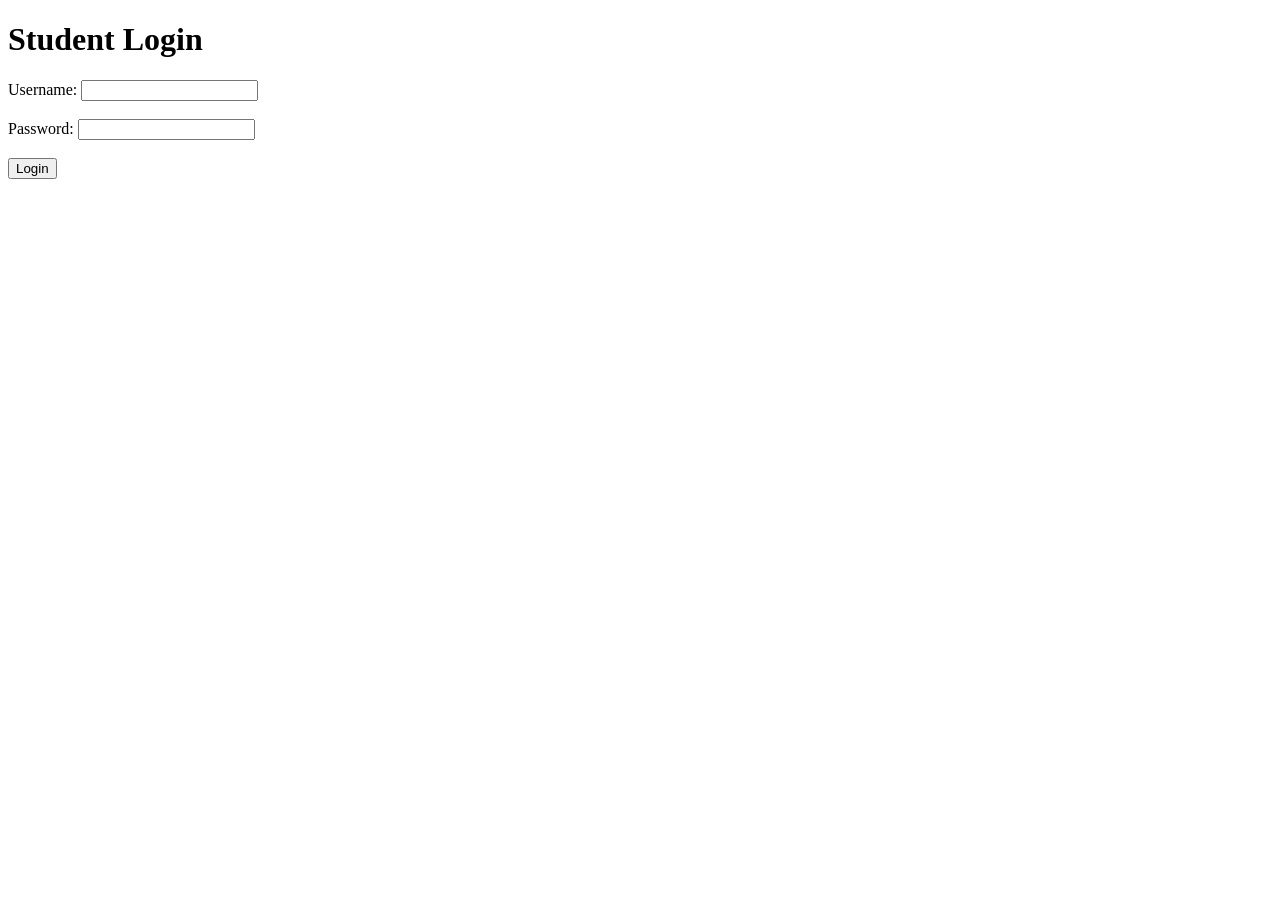
<file: servlet/servlet/src/main/webapp/index.html>
<!DOCTYPE html>
<html>
<head>
    <title>Student Login</title>
</head>
<body>
    <h1>Student Login</h1>
    <form action="login" method="post">
        Username:
        <input type="text" name="username">
        <br><br>
        Password:
        <input type="password" name="password">
        <br><br>
        <input type="submit" value="Login">
    </form>
</body>
</html>
</file>
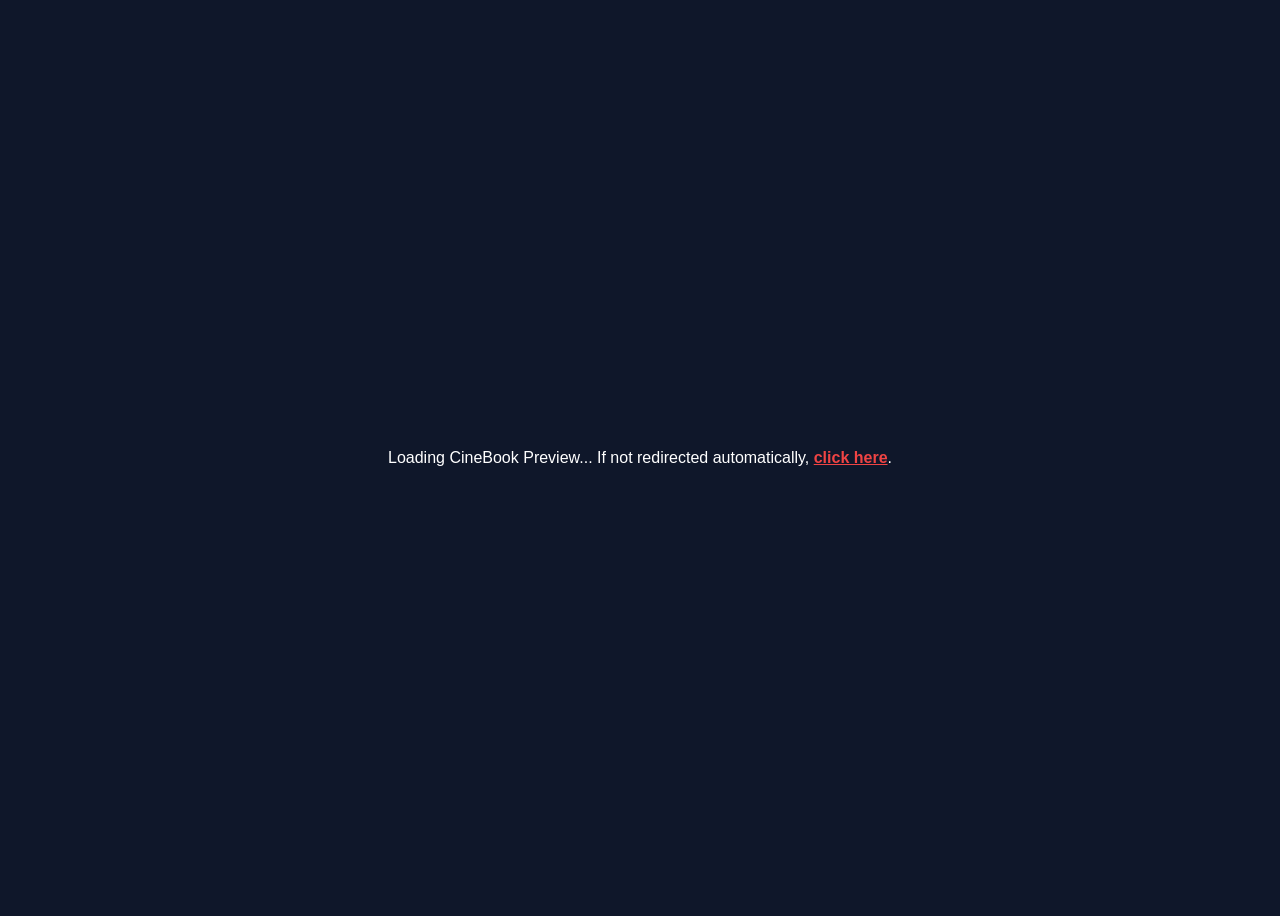
<file: javaproject/preview.html>
<!-- CineBook Live Application Preview Launcher -->
<!-- You can double-click this file or open it in your browser (Chrome/Safari) to preview the complete UI and interact with it! -->
<!DOCTYPE html>
<html lang="en">
<head>
  <meta charset="UTF-8">
  <meta http-equiv="refresh" content="0; url=file:///Users/Yash/.gemini/antigravity/brain/b62016cf-4277-40da-ae9c-073255d7df53/cinebook_preview.html">
  <title>Opening CineBook Preview...</title>
</head>
<body style="background: #0f172a; color: white; font-family: sans-serif; display: flex; align-items: center; justify-content: center; height: 100vh;">
  <p>Loading CineBook Preview... If not redirected automatically, <a href="file:///Users/Yash/.gemini/antigravity/brain/b62016cf-4277-40da-ae9c-073255d7df53/cinebook_preview.html" style="color: #ef4444; font-weight: bold;">click here</a>.</p>
</body>
</html>
</file>
